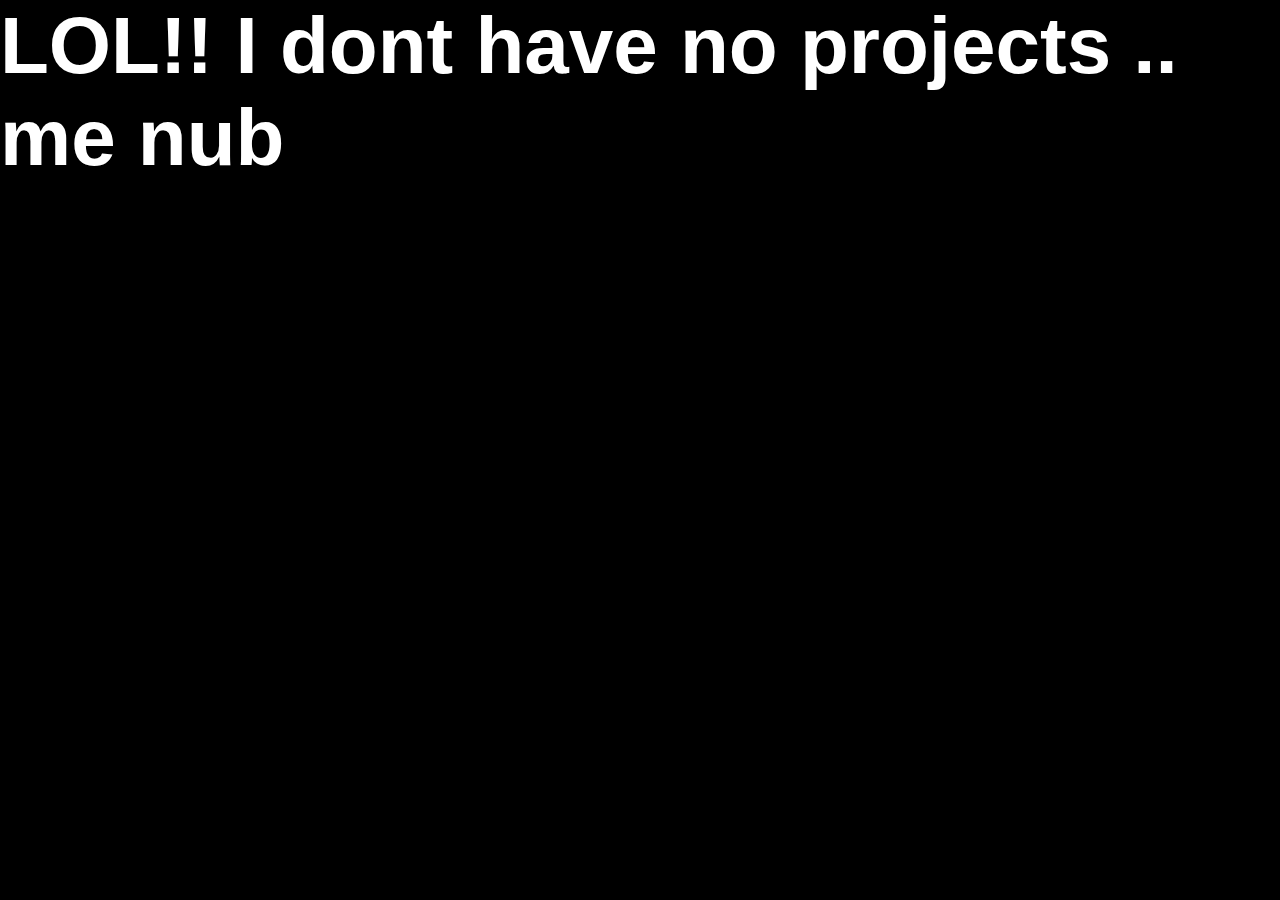
<file: assets/projects.html>
<html>
    <head>
        <title>Projects</title>
        <link rel="stylesheet" href = "styles.css">
    </head>
    
    <body>
        <h1>LOL!! I dont have no projects .. me nub</h1>
    </body>
</html>
</file>
<file: assets/styles.css>
@font-face{
    font-family:"quentin";
    src:url(assets/Quentin.otf)
}
*{
    margin: 0;
    padding:0;
}


body { 
    margin:0;
    font-family:'Franklin Gothic Medium', 'Arial Narrow', Arial, sans-serif;
    display: block;
    position: relative;
    background-color: black;
}
hr {
    /*border-color: white;*/
    border-style:none;
    border-top-style:none;
}

h3{
    color: whitesmoke;
    font-size: 2.5rem;
}




a{
    width:40px;
    height:40px;
    color:black;
}
h1{
    color:white;
    font-family:'Franklin Gothic Medium', 'Arial Narrow', Arial, sans-serif;
    font-size: 5rem;
    border-style: inset;
    border: 2px;
    border-color: black;
}





/*class selectors*/


.bg-vid{
    position: fixed;
    display: block;
}

nav{
    position: relative;
    display: flex;
    justify-content: space-between;
    align-items:center;
    top:6%;
    padding-left: 7%;
    padding-right: 7%;
    

}    

.mylogo{
    width:80px;
    height:80px;
    padding-top: 1rem;    
}

.logos{
    padding-right: 3rem;

    
}
.links{
    height:25;
    width:25;
    display:inline-block;
    padding-left:50px;
}

.links:hover{
    transform:scale(1.2);
    
}

.extra{
    font-size:1.2rem;
    font-family: 'Times New Roman', Times, serif;
    font-style: bold italic;
}


.nameheader{
    font-size: 13rem;   
}

.name{
    font-family:'Tangerine','quentin', sans-serif;
    font-size: 7rem;
}
.lastname{
    padding-left: 50%;
}
.main{
    display: inline-block;
    text-align: center;
    position: relative;
    top:8%;
    right:8%;
    padding-left: 2%;
    padding-right: 2%;
    
}
.frontcontainer{
    width:100%;
    height:100vh;
    display: block; 
    position: relative;
    text-align: center;
    align-items: center;
    justify-content: center;
    
}

.profile{
    display: inline-block;
    height:20em;
    width:20em;
    position: absolute;
    right:14%;
    top:18%;
}


.bold{
    font-style:bold;
}

/* id selsctors*/

#noob{
    color:rgb(70, 16, 16);
}
#noob:hover{
    color:black;
}
.logos-mobile{
    display: none;
}





.about{
	width: 100%;
	padding: 100px 0px;
	background-color: #191919;
    position: relative;
    text-align: center;
    
    display: flex;
    align-items:center;
	justify-content: center;

}
.about img{
	height: auto;
	width: 350px;
}
.about-text{
	width: 550px;
    
}
.main2{
	width:90%;
	max-width: 95%;
	margin: 0 auto;
    display: flex;
	text-align: center;
	align-items:center;
	justify-content: space-around;
}
.about-text h2{
	color: white;
	font-size: 75px;
	text-transform: capitalize;
	margin-bottom: 20px;
}
.about-text h5{
	color: white;
	letter-spacing: 2px;
	font-size: 22px;
	margin-bottom: 25px;
	text-transform: capitalize;
}
.about-text p{
	color: #fcfc;
	letter-spacing: 1px;
	line-height: 28px;
	font-size: 18px;
	margin-bottom: 45px;
}
button{
	background-color:transparent;
	color: white;
	text-decoration: none;
    border: 2px solid #f9004d;
	font-weight: bold;
	padding: 13px 30px;
	border-radius: 30px;
	transition: .4s; 
}
button:hover{
	background-color: #f9004d;
	border: 2px solid transparent;
	cursor: pointer;
}
.connect{
    display: block;
    position: relative;
    width: 100%;
	margin-top:8rem;
	background-color: #191919;
    
}
.container{
	max-width: 80%;
	margin: 0 auto;
	display: flex;
    align-items: center;
    
	justify-content: center;

}
.connect-text{
	width: 550px;
}
.connect h2{
	color: white;
	font-size: 75px;
	text-transform: capitalize;
	margin-bottom: 20px;
}
#col{
    color:#fcfc;
}
.message{
    padding-top: 70px;
    
    display: inline-block;
    padding-bottom: 70px;
    /* position: relative;
    right:25%; */


}
.form{
    font-family: Verdana, Geneva, Tahoma, sans-serif;
    padding-top:2rem;
    display: inline-block;
}
input[type=text] {
    border-radius: 30px;
    border: 1px solid grey;
    border-radius: 4px;
    height: 6%;
    width:50%;
    margin-bottom: 3%;
    padding: 15px 15px ;
    background:transparent;
    color:white;
  }
  
input[type=email] {
    border-radius: 30px;
    border: 1px solid grey;
    border-radius: 4px;
    height: 6%;
    width:50%;
    margin-bottom: 3%;
    padding: 15px 15px ;
    background:transparent;
    color:white;
 }
  textarea {
    border-radius: 30px;
    border: 1px solid grey;
    border-radius: 4px;
    margin-bottom: 1%;
    
    padding: 15px 15px ;
    background:transparent;
    color:white;
 }
::placeholder { /* Chrome, Firefox, Opera, Safari 10.1+ */
	color: #fcfc;
    opacity: 1; /* Firefox */
}

  input[type=submit]{
    background-color:transparent;
	color: white;
	text-decoration: none;
    border: 2px solid #f9004d;
	font-weight: bold;
	padding: 13px 30px;
	border-radius: 30px;
	transition: .4s;
    margin-top: 4%;
  }
  input[type=submit]:hover{
	background-color: #f9004d;
	border: 2px solid transparent;
	cursor: pointer;
  }
  
  .enquiry{
    line-height: 60px;
    border: white;
    
    /* position: absolute;
    right:5%;
    bottom:40%; */
    width: 80%;
    
    margin-bottom: 6%;
    margin-left: 10%;
  }
  .enquiry span{
    color:azure;
    color: white;
	letter-spacing: 2px;
	font-size: 25px;
	margin-bottom:10px;
	
  }
  .enmail{
    color: #fcfc;
    font-size: 1.3rem;
  }

footer{
    position: relative;
    width: 100%;
	margin-top:8rem;
	background-color: #191919;
    text-align: center;
  }
.foot{
    padding-top:1.5%;
    padding-bottom: 1.5%;
  
}
  
.foot img{
    height:25;
    width:25;
       
}
.text1{
    color:whitesmoke;
}
p2{
    color: white;
    position: relative;
}

.footimg{
    position: relative;
    top:7px;
    padding-right: 2px;
}

@media (min-aspect-ratio:16/9){
    .bg-vid{
        width:100%;
        height: auto;
    }
}
@media (max-aspect-ratio:16/9){
    .bg-vid{
        width:auto;
        height: 100%;
    }
}

@media (max-width:1010px) and (min-width:512px){
    .name{
        
        font-size: 100px;
    }
    .main{
        display: flex;
        justify-content: center;
        align-items: center;
        position: absolute;
        
        height: 85%;
        width: 100%;
        padding-left: 2%;
        padding-right: 2%;
        
    }

    .main2{
        flex-direction: column;
    }
    .about-text{
        max-width: 80%;
          
    }
    .about-text h2{
        padding-top: 20px;
    }
    .container{
        flex-direction: column;
        max-width: 80%;
        align-items: center;
        text-align:center;
        justify-content: center;
    }
    textarea{
        width: 90%;
    }
    .enquiry{
        width: 80%;
        margin-left: 0;
        display: flex;
        position: relative;
        right:9%;
        flex-direction: column;
        text-align: left;
        justify-content: center;
        
    }
    .message{
        display: flex;
        flex-direction: column;
        text-align: left;
    }
}

@media(max-width:511px){
    .bg-vid{
        width:auto;
        height: 100%;
    }
    .frontcontainer{
        display: flex;
        height: 100%;
        position: relative;
        flex-direction: column;
        justify-content:left;
        align-items: center
        ;
    }
    nav{
        
        display: block;
    }

    .logos{
        display: none;
    }
    .mylogo{
        position: absolute;
        
        top:5px;
        left:200%;
        
        
        width:60px;
        height:60px;
    }
    .main{
        display: block;
        
        
        text-align: center;
        max-width: 90%;
        position: absolute;
        
        top:25%;
        right: 32%;
        padding-right: 0;
        padding-left: 5%;

    }
    .name{
        color:whitesmoke;
        font-size: 80px;
        
        
    }
    .nameheader{
        font-size: 11rem;
    }
    .lastname{
        padding-left: 30%;
        padding-top: 10%;
    }
    .logos-mobile{
        display: block;
        position: absolute;
        bottom: 5%;
        
        text-align: center;
        justify-content:space-between;   
    }
    .links{
        height:25;
        width:25;
        display:inline-block;
        padding-left: 0;
        
        
    }

    .about{
        padding: 60px 0 ;
    }
    .about img{
        width:270px;
        height: auto;
    }
    .main2{
        flex-direction: column;
    }
    .about-text{
        max-width: 80%;
          
    }
    .about-text h2{
        font-size:2.6em;
        padding-top: 20px;
    }
    .about-text p{
        text-align: left;
    }
    .container{
        flex-direction: column;
        max-width: 85%;
        align-items: center;
        
        text-align:center;
        padding-right: 1rem;
        padding-left: 1rem;
        
    }
    .form{
        padding-top: 0.5rem;
    }
    textarea{
        width: 90%;
    }
    .enquiry{
        width: 90%;
        margin-left: 5px;
        display: flex;
        flex-direction: column;
        text-align: left;
        justify-content: center;
        line-height: 40px;
        
    }
    
    .message{
        display: flex;
        flex-direction: column;
        text-align: left;
    }
    .connect h2{
        font-size:2.6em ;
    }
    .about-text h5{
        font-size:1.3em;
    }
    h3{
        font-size: 1.5em;

    }
    .enquiry span{
        font-size: 1.3em;

    }
    .enmail{
        font-size: 0.8em;

    }
    .foot{
        font-size: 0.7em;
    }


}
@media(max-width:355px){
    .bg-vid{
        width:auto;
        height: 100%;
    }
    .frontcontainer{
        display: flex;
        height:100%;
        position: relative;
        flex-direction: column;
        justify-content:left;
        align-items: center
        ;
    }
    nav{
        
        display: block;
    }

    .logos{
        display: none;
    }
    .mylogo{
        position: absolute;
        
        top:5px;
        left:200%;
        
        
        width:60px;
        height:60px;
    }
    .main{
        display: block;
        
        
        text-align: center;
        max-width: 90%;
        position: absolute;
        
        top:25%;
        right: 32%;
        padding-right: 0;
        padding-left: 5%;

    }
    .name{
        color:whitesmoke;
        font-size: 70px;
        
        
    }
    .nameheader{
        font-size: 10rem;
    }
    .lastname{
        padding-left: 30%;
        padding-top: 10%;
    }
    .logos-mobile{
        display: block;
        position: absolute;
        bottom: 5%;
        
        text-align: center;
        justify-content:space-between;   
    }
    .links{
        height:25;
        width:25;
        display:inline-block;
        padding-left: 0;
        
        
    }

    .about{
        padding: 60px 0 ;
    }
    .about img{
        width:270px;
        height: auto;
    }
    .main2{
        flex-direction: column;
    }
    .about-text{
        max-width: 80%;
          
    }
    .about-text h2{
        font-size:2.6em;
        padding-top: 20px;
    }
    .about-text p{
        text-align: left;
    }
    .container{
        flex-direction: column;
        max-width: 85%;
        align-items: center;
        
        text-align:center;
        padding-right: 1rem;
        padding-left: 1rem;
        
    }
    .form{
        padding-top: 0.5rem;
    }

    textarea{
        width: 90%;
    }
    .enquiry{
        width: 90%;
        margin-left: 5px;
        display: flex;
        flex-direction: column;
        text-align: left;
        justify-content: center;
        line-height: 40px;
        
    }
    
    .message{
        display: flex;
        flex-direction: column;
        text-align: left;
    }
    .connect h2{
        font-size:2.6em ;
    }
    .about-text h5{
        font-size:1.3em;
    }
    h3{
        font-size: 1.5em;

    }
    .enquiry span{
        font-size: 1.3em;

    }
    .enmail{
        font-size: 0.8em;

    }
    .foot{
        font-size: 0.7em;
    }


}
.space{
    padding-left:40px;
}
</file>
